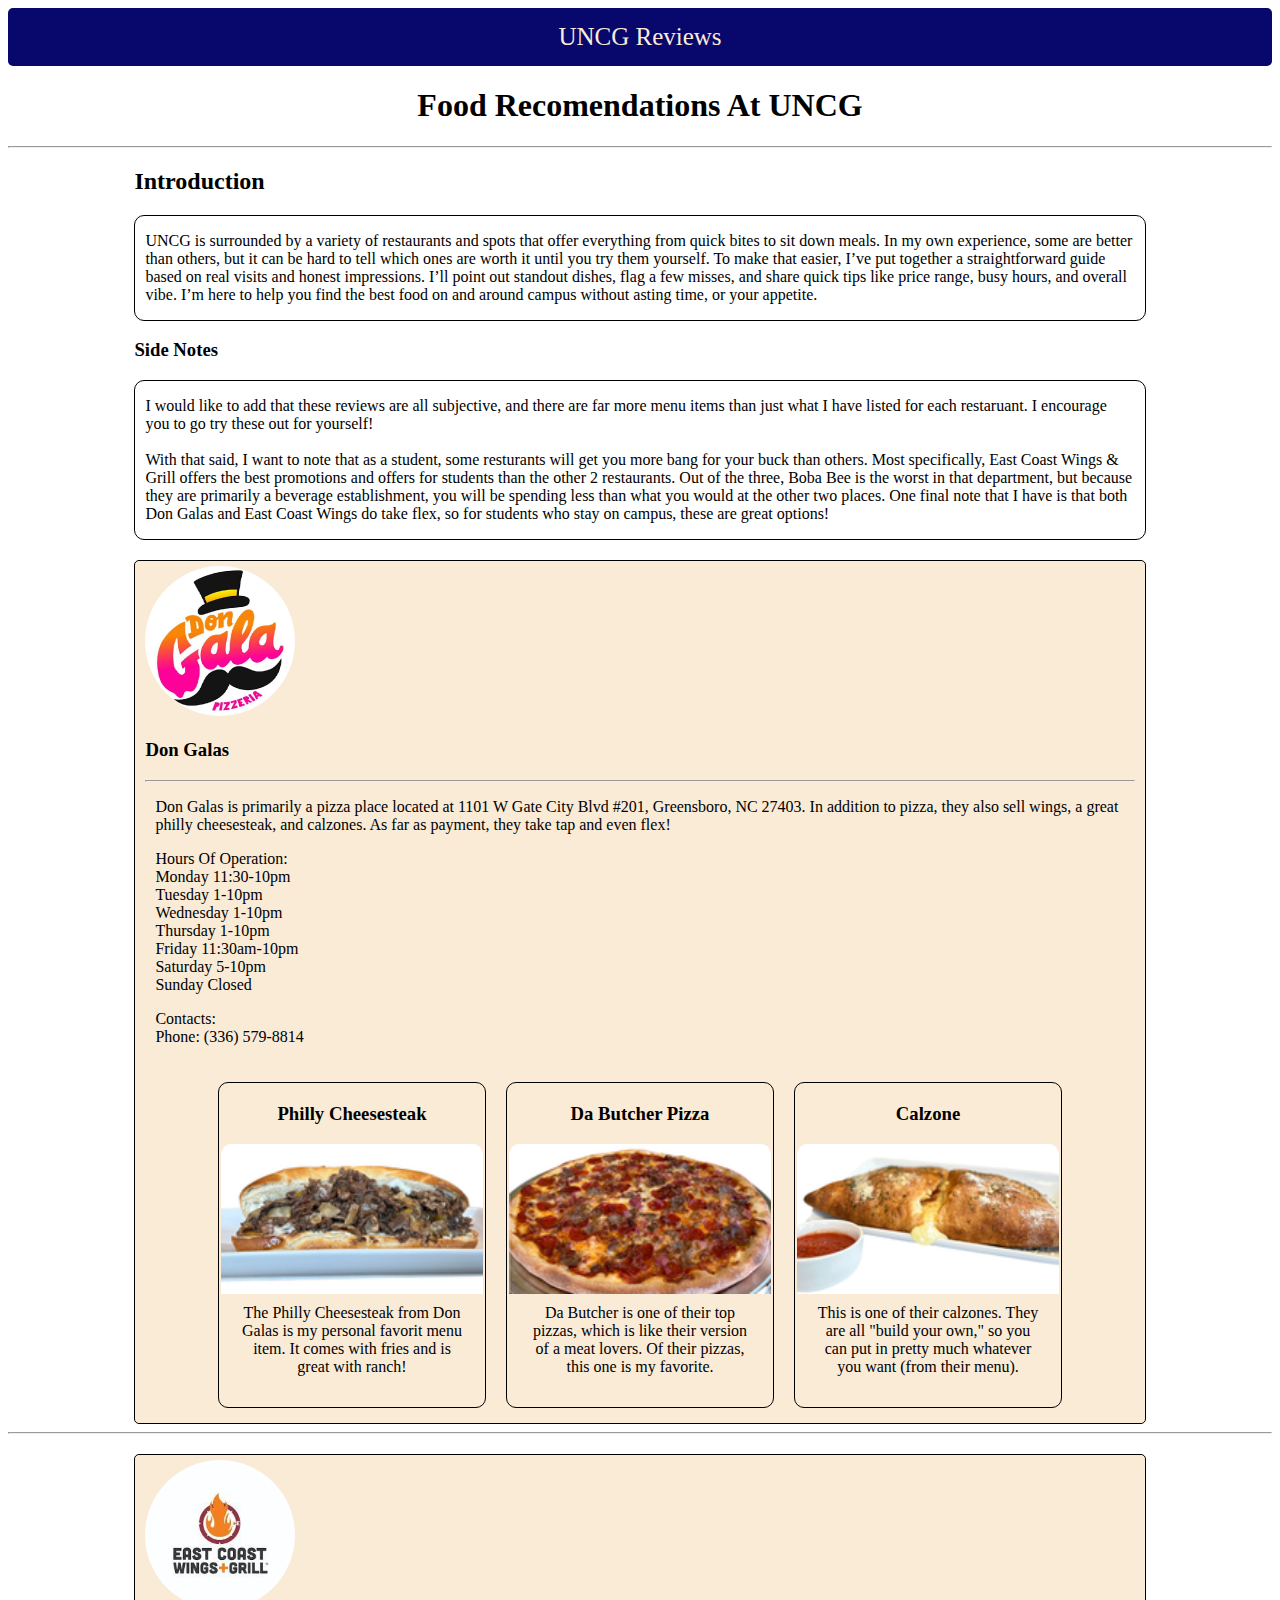
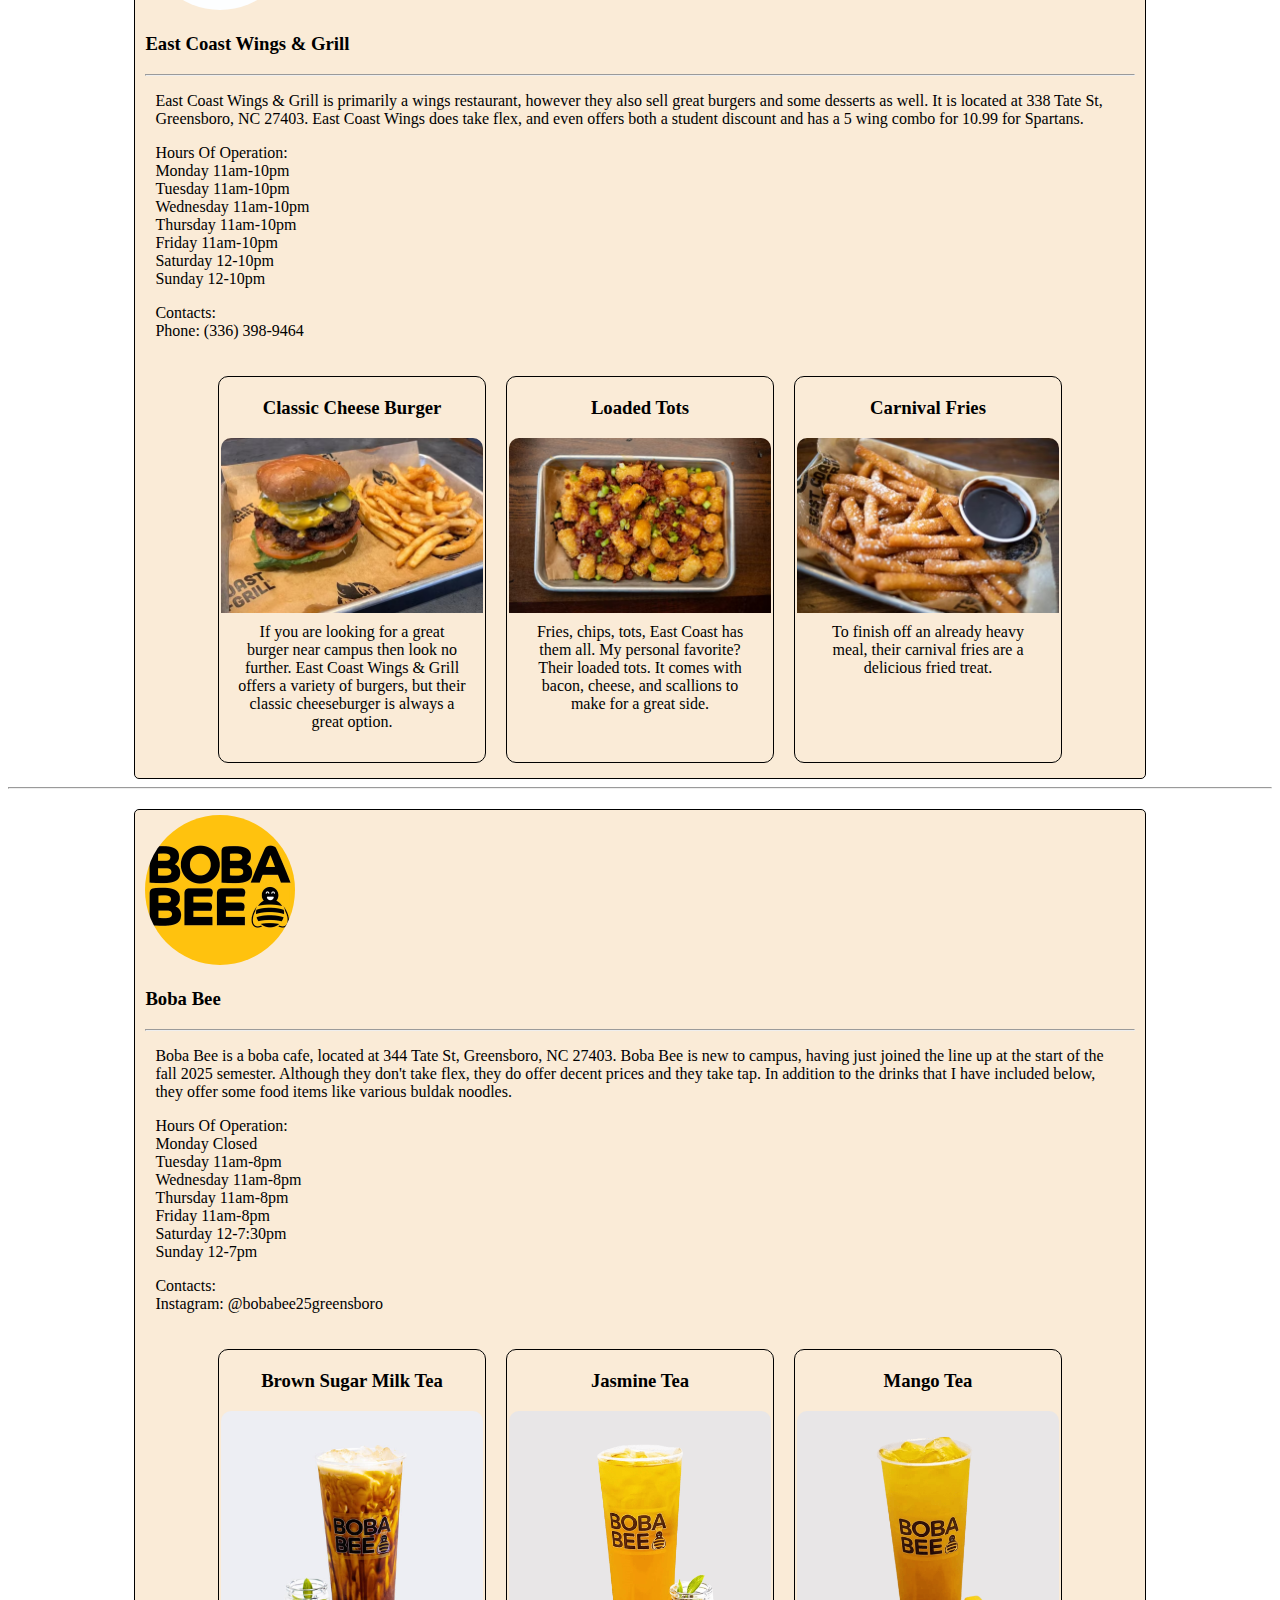
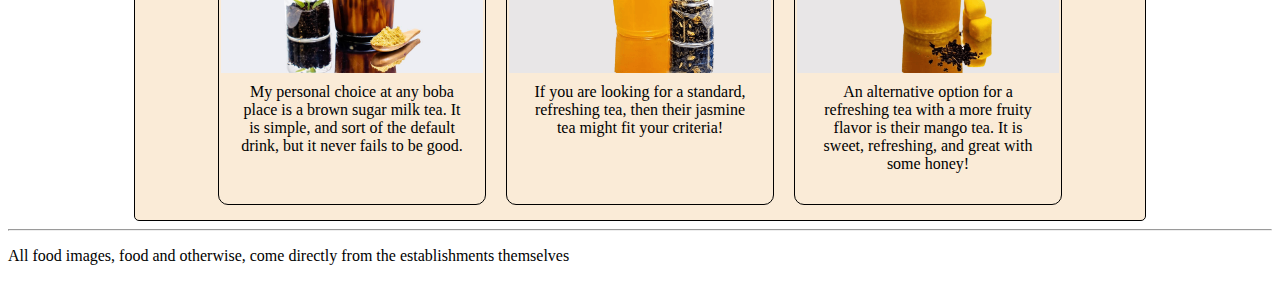
<file: index.html>
<!DOCTYPE html>
<html lang="en">

<head>
    <meta charset="UTF-8">
    <meta name="viewport" content="width=device-width, initial-scale=1.0">
    <title>UNCG Food Blog</title>
    <link rel="stylesheet" href="style.css">
</head>

<body>
    <nav>
        <div>
            UNCG Reviews
        </div>
    </nav>
    <header>
        <h1>Food Recomendations At UNCG</h1>
    </header>
    <hr>
    <header>
        <h2>Introduction</h2>
    </header>
    <div class="pageItem">

        <p>
            UNCG is surrounded by a variety of restaurants and spots that offer everything from quick bites to sit down 
            meals. In my own experience, some are better than others, but it can be hard to tell which ones are worth it 
            until you try them yourself. To make that easier, I’ve put together a straightforward guide based on real 
            visits and honest impressions. I’ll point out standout dishes, flag a few misses, and share quick tips like 
            price range, busy hours, and overall vibe. I’m here to help you find the best food on and around campus without 
            asting time, or your appetite.
        </p>
    </div>

    <header>
        <h3>Side Notes</h3>
    </header>
    <div class="pageItem">
        <p>
            I would like to add that these reviews are all subjective, and there are far more menu items than just what I have listed for each restaruant. I encourage you to go try
            these out for yourself!
            <br>
            <br>
            With that said, I want to note that as a student, some resturants will get you more bang for your buck than others. Most specifically, East Coast Wings & Grill offers the best 
            promotions and offers for students than the other 2 restaurants. Out of the three, Boba Bee is the worst in that department, but because they are primarily a beverage establishment, 
            you will be spending less than what you would at the other two places. One final note that I have is that both Don Galas and East Coast Wings do take flex, so for students who stay on 
            campus, these are great options!
        </p>
    </div>

    <div class="card pageItem">
        <div class="restaurantInfo">
            <img src="images/donGalas.png" class="restaurantLogo" alt="Don Galas Logo">
            <h3>Don Galas</h3>
            <hr>
            <p>
                Don Galas is primarily a pizza place located at 1101 W Gate City Blvd #201, Greensboro, NC 27403. In
                addition to pizza, they also sell wings, a great philly cheesesteak, and calzones. As far as payment, they 
                take tap and even flex!
            </p>
            <p>
                Hours Of Operation:<br>
                Monday    11:30-10pm<br>
                Tuesday   1-10pm<br>
                Wednesday 1-10pm<br>
                Thursday  1-10pm<br>
                Friday    11:30am-10pm<br>
                Saturday  5-10pm<br>
                Sunday    Closed
            </p>
            <p>
                Contacts:<br>
                Phone: (336) 579-8814
            </p>
        </div>

        <div class="foodContainer">
            <div class="foodItem">
                <h3>Philly Cheesesteak</h3>
                <img src="images/cheesesteak.png" alt="Don Galas Philly Cheese Steak">
                <p>The Philly Cheesesteak from Don Galas is my personal favorit menu item. It comes with fries and is great with ranch!</p>
            </div>
            <div class="foodItem">
                <h3>Da Butcher Pizza</h3>
                <img src="images/butherPiza.png" alt="Da Butcher">
                <p>Da Butcher is one of their top pizzas, which is like their version of a meat lovers. Of their pizzas, this one is my favorite.</p>
            </div>
            <div class="foodItem">
                <h3>Calzone</h3>
                <img src="images/calzone.png" alt="Calone">
                <p>This is one of their calzones. They are all "build your own," so you can put in pretty much whatever you want (from their menu).</p>
            </div>
        </div>
    </div>
    <hr>
    <div class="card pageItem">

        <div class="restaurantInfo">
            <img src="images/tatest.png" class="restaurantLogo" alt="East Coast Logo">
            <h3>East Coast Wings & Grill</h3>
            <hr>
            <p>
                East Coast Wings & Grill is primarily a wings restaurant, however they also sell great burgers and some
                desserts as well. It is located at 338 Tate St, Greensboro, NC 27403. East Coast Wings does take flex, and even 
                offers both a student discount and has a 5 wing combo for 10.99 for Spartans.
            </p>
            <p>
                Hours Of Operation:<br>
                Monday    11am-10pm<br>
                Tuesday   11am-10pm<br>
                Wednesday 11am-10pm<br>
                Thursday  11am-10pm<br>
                Friday    11am-10pm<br>
                Saturday  12-10pm<br>
                Sunday    12-10pm
            </p>
            <p>
                Contacts:<br>
                Phone: (336) 398-9464
            </p>
        </div>
        
        <div class="foodContainer">
            <div class="foodItem">
                <h3>Classic Cheese Burger</h3>
                <img src="images/cheeseburger.png" alt="Cheeseburger">
                <p>If you are looking for a great burger near campus then look no further. East Coast Wings & Grill offers a variety of burgers, but their classic cheeseburger is always a great option.</p>
            </div>
            <div class="foodItem">
                <h3>Loaded Tots</h3>
                <img src="images/loadedTots.png" alt="Loaded Tots">
                <p>Fries, chips, tots, East Coast has them all. My personal favorite? Their loaded tots. It comes with bacon, cheese, and scallions to make for a great side. </p>
            </div>
            <div class="foodItem">
                <h3>Carnival Fries</h3>
                <img src="images/carnivalFries.png" alt="Carnival Fries">
                <p>To finish off an already heavy meal, their carnival fries are a delicious fried treat. </p>
            </div>
        </div>
    </div>
    <hr>
    <div class="card pageItem">

        <div class="restaurantInfo">
            <img src="images/bobabeelogo.png" class="restaurantLogo" alt="Boba Bee Logo">
            <h3>Boba Bee</h3>
            <hr>
            <p>
                Boba Bee is a boba cafe, located at 344 Tate St, Greensboro, NC 27403. Boba Bee is new to campus, having just joined the line up at the start of the fall 2025 semester. 
                Although they don't take flex, they do offer decent prices and they take tap. In addition to the drinks that I have included below, they offer 
                some food items like various buldak noodles. 
            </p>
            <p>
                Hours Of Operation:<br>
                Monday    Closed<br>
                Tuesday   11am-8pm<br>
                Wednesday 11am-8pm<br>
                Thursday  11am-8pm<br>
                Friday    11am-8pm<br>
                Saturday  12-7:30pm<br>
                Sunday    12-7pm
            </p>

            <p>
                Contacts:<br>
                Instagram: @bobabee25greensboro
            </p>
        </div>

        <div class="foodContainer">
            <div class="foodItem">
                <h3>Brown Sugar Milk Tea</h3>
                <img src="images/brownsugar.png"  alt="Brown Sugar Milk Tea">
                <p>My personal choice at any boba place is a brown sugar milk tea. It is simple, and sort of the default drink, but it never fails to be good. </p>
            </div>
            <div class="foodItem">
                <h3>Jasmine Tea</h3>
                <img src="images/jasminetea.png" alt="Jasmine Tea">
                <p>If you are looking for a standard, refreshing tea, then their jasmine tea might fit your criteria!</p>
            </div>
            <div class="foodItem">
                <h3>Mango Tea</h3>
                <img src="images/mangotea.png" alt="Mango Tea">
                <p>An alternative option for a refreshing tea with a more fruity flavor is their mango tea. It is sweet, refreshing, and great with some honey!</p>
            </div>
        </div>
    </div>

    <hr>
    <p>
        All food images, food and otherwise, come directly from the establishments themselves
    </p>

</body>

</html>
</file>
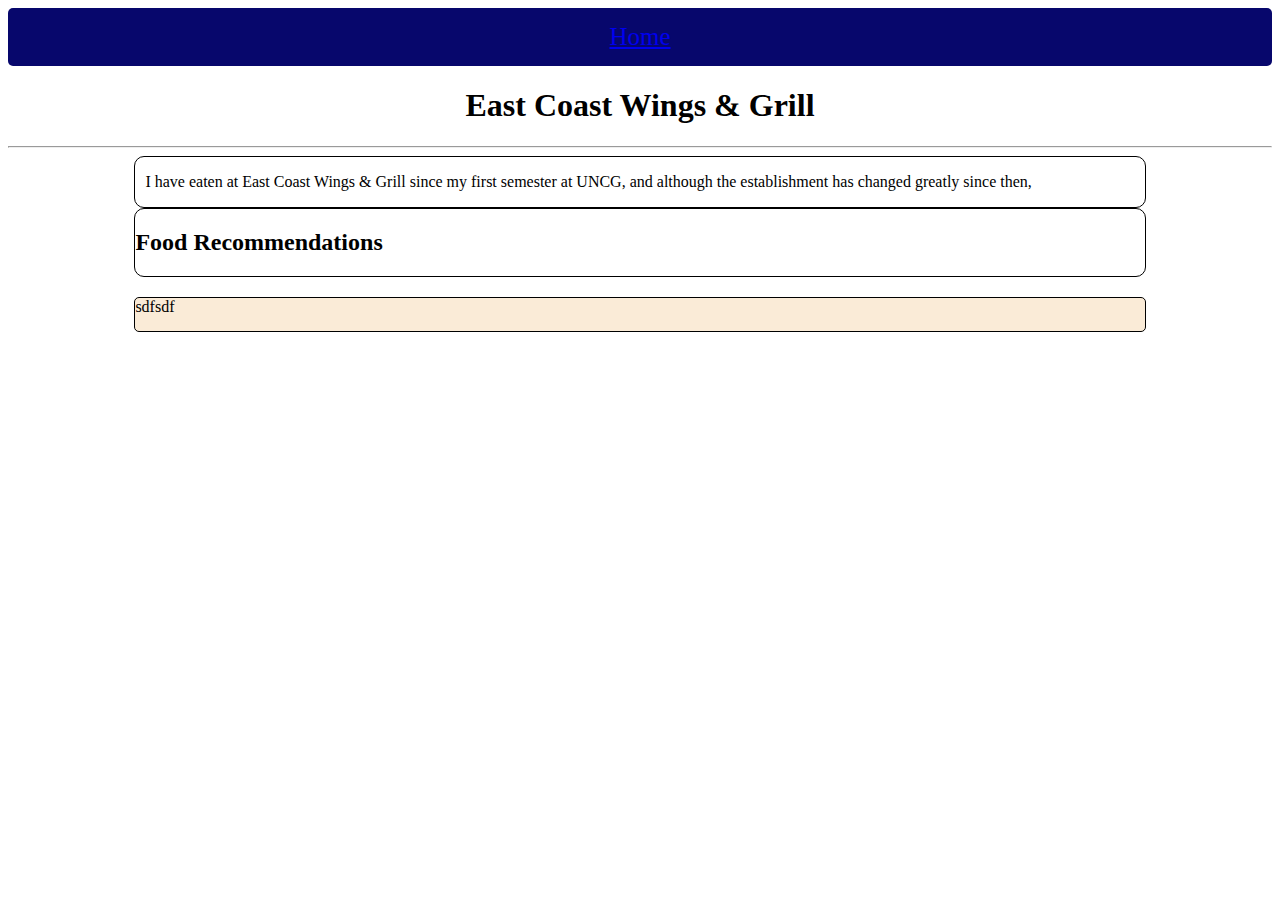
<file: eastcoast.html>
<!DOCTYPE html>
<html lang="en">
<head>
    <meta charset="UTF-8">
    <meta name="viewport" content="width=device-width, initial-scale=1.0">
    <title>Document</title>
    <link rel="stylesheet" href="style.css">
</head>
<body>
    <nav>
        <div>
            <a href="index.html">Home</a>
        </div>
    </nav>
    <header>
        <h1>East Coast Wings & Grill</h1>
    </header>
    <hr>
    <div class="pageItem">
        <p>
            I have eaten at East Coast Wings & Grill since my first semester at UNCG, and although the establishment has 
            changed greatly since then, 
        </p>
    </div>

    <header class="pageItem">
        <h2>Food Recommendations</h2>
    </header>

    <div class="card pageItem">
        sdfsdf
    </div>
</body>
</html>
</file>
<file: style.css>
div .card, .pageItem, .foodItem{
    border: solid black 1px;
    border-radius: 10px;
}

h1{
    text-align: center;
}

.pageItem, header{
    margin-left: 10%;
    margin-right: 10%;
}

nav{
    padding: 15px;
    background-color: rgb(7, 7, 108);
    display:block;
    border-radius: 5px;
}

nav div{
    font-size: 25px;
    text-decoration: none;
    color:antiquewhite;
    text-align: center;
}

.card, .foodItem{
    background-color: antiquewhite;
    border-radius: 5px;
    margin-top: 20px;
    padding-bottom: 15px;
}

.restaurantInfo, .pageItem p{
    margin-left: 10px;
    margin-right: 10px;
}

.foodContainer {
  display: flex;
  justify-content: center;  
  gap: 20px;               
  flex-wrap: wrap;          
  margin-top: 15px;
}

.foodItem {
  background-color: antiquewhite;
  border: 1px solid black;
  border-radius: 10px;
  padding-top: 2px;
  padding-left:8px;
  padding-right:8px;
  display: flex;               
  flex-direction: column;       
  align-items: center;           
  width: 250px;       
}           

.foodItem img {
  width: 105%;                  
  border-top-left-radius: 10px;
  border-top-right-radius: 10px;
}

.foodItem p {
  margin-top: 10px;             
  text-align: center;          
}

.restaurantLogo{
    margin-top: 5px;
    border-radius:50%;
    width: 150px;
    height: 150px;
}
</file>
